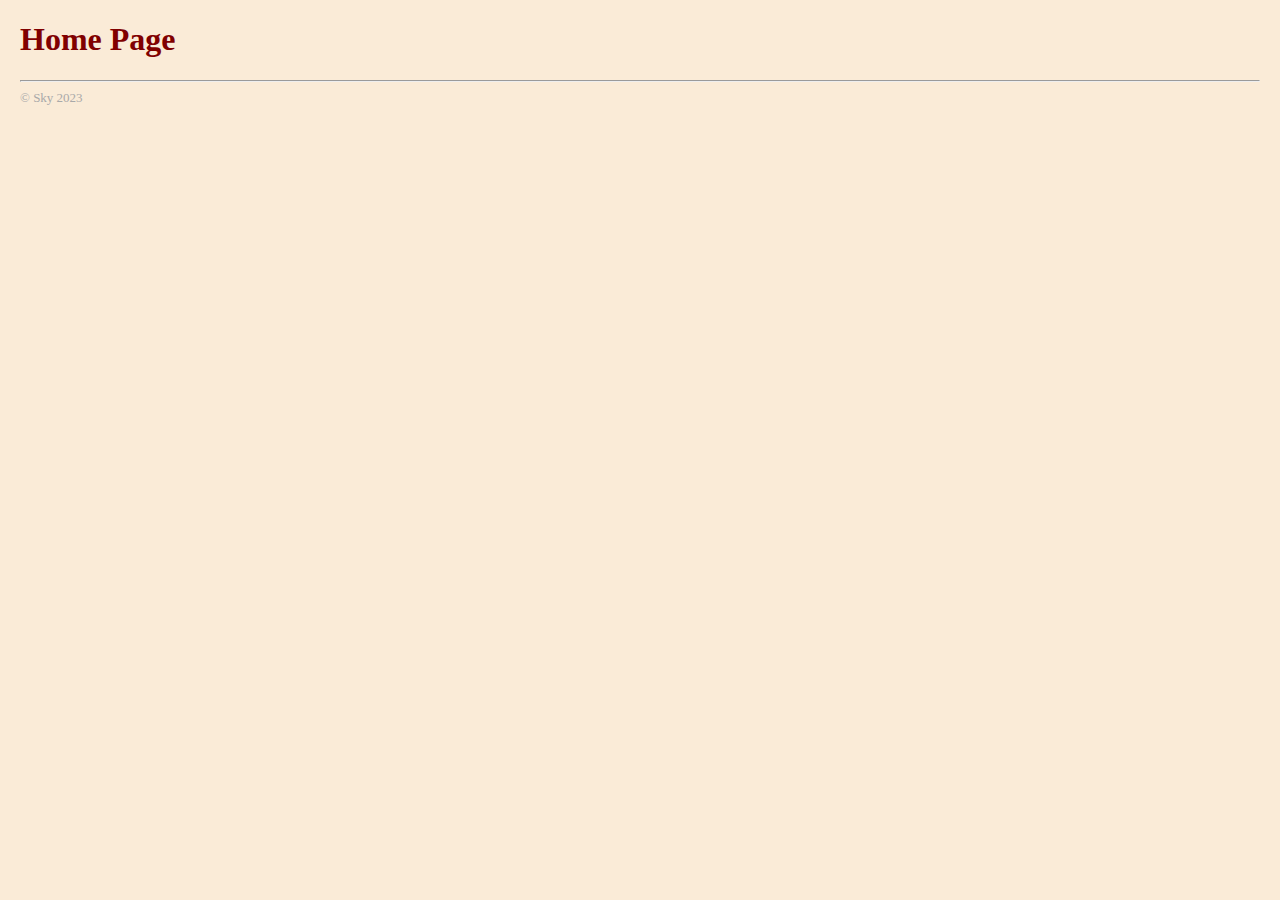
<file: index.html>
<!DOCTYPE html>
<html lang="en">
<head>
    <meta charset="UTF-8">
    <meta http-equiv="X-UA-Compatible" content="IE=edge">
    <meta name="viewport" content="width=device-width, initial-scale=1.0">
    <title>Home Page</title>

    <link href="https://cdn.jsdelivr.net/npm/bootstrap@5.3.0-alpha1/dist/css/bootstrap.min.css" rel="stylesheet" integrity="sha384-GLhlTQ8iRABdZLl6O3oVMWSktQOp6b7In1Zl3/Jr59b6EGGoI1aFkw7cmDA6j6gD" crossorigin="anonymous">

    <link href="./styles/styles.css" rel="stylesheet" type="text/css" >

</head>

<body>
    <h1> Home Page      </h1>




<hr>
    <footer> &copy; Sky 2023 </footer>

    <script src="https://cdn.jsdelivr.net/npm/bootstrap@5.3.0-alpha1/dist/js/bootstrap.bundle.min.js" integrity="sha384-w76AqPfDkMBDXo30jS1Sgez6pr3x5MlQ1ZAGC+nuZB+EYdgRZgiwxhTBTkF7CXvN" crossorigin="anonymous"></script>

  </body>
</html>
</file>
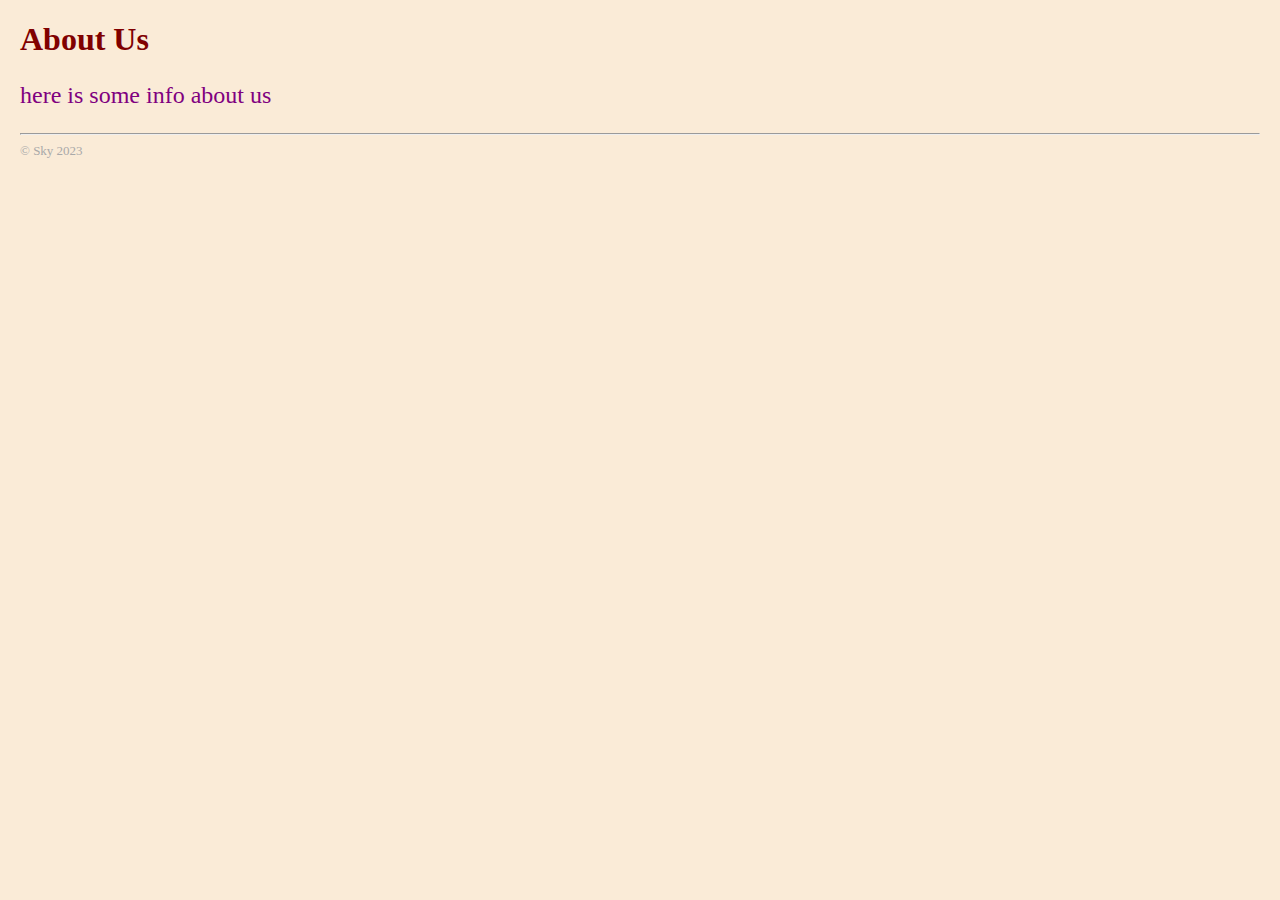
<file: about_us.html>
<!DOCTYPE html>
<html lang="en">
<head>
    <meta charset="UTF-8">
    <meta http-equiv="X-UA-Compatible" content="IE=edge">
    <meta name="viewport" content="width=device-width, initial-scale=1.0">
    <title>About Us</title>

    <link href="https://cdn.jsdelivr.net/npm/bootstrap@5.3.0-alpha1/dist/css/bootstrap.min.css" rel="stylesheet" integrity="sha384-GLhlTQ8iRABdZLl6O3oVMWSktQOp6b7In1Zl3/Jr59b6EGGoI1aFkw7cmDA6j6gD" crossorigin="anonymous">

    <link href="./styles/styles.css" rel="stylesheet" type="text/css" >



</head>
<body>
    
    <h1> About Us </h1>
    <P> here is some info about us </P>



    <hr>
    <footer> &copy; Sky 2023 </footer>

    <script src="https://cdn.jsdelivr.net/npm/bootstrap@5.3.0-alpha1/dist/js/bootstrap.bundle.min.js" integrity="sha384-w76AqPfDkMBDXo30jS1Sgez6pr3x5MlQ1ZAGC+nuZB+EYdgRZgiwxhTBTkF7CXvN" crossorigin="anonymous"></script>

</body>
</html>
</file>
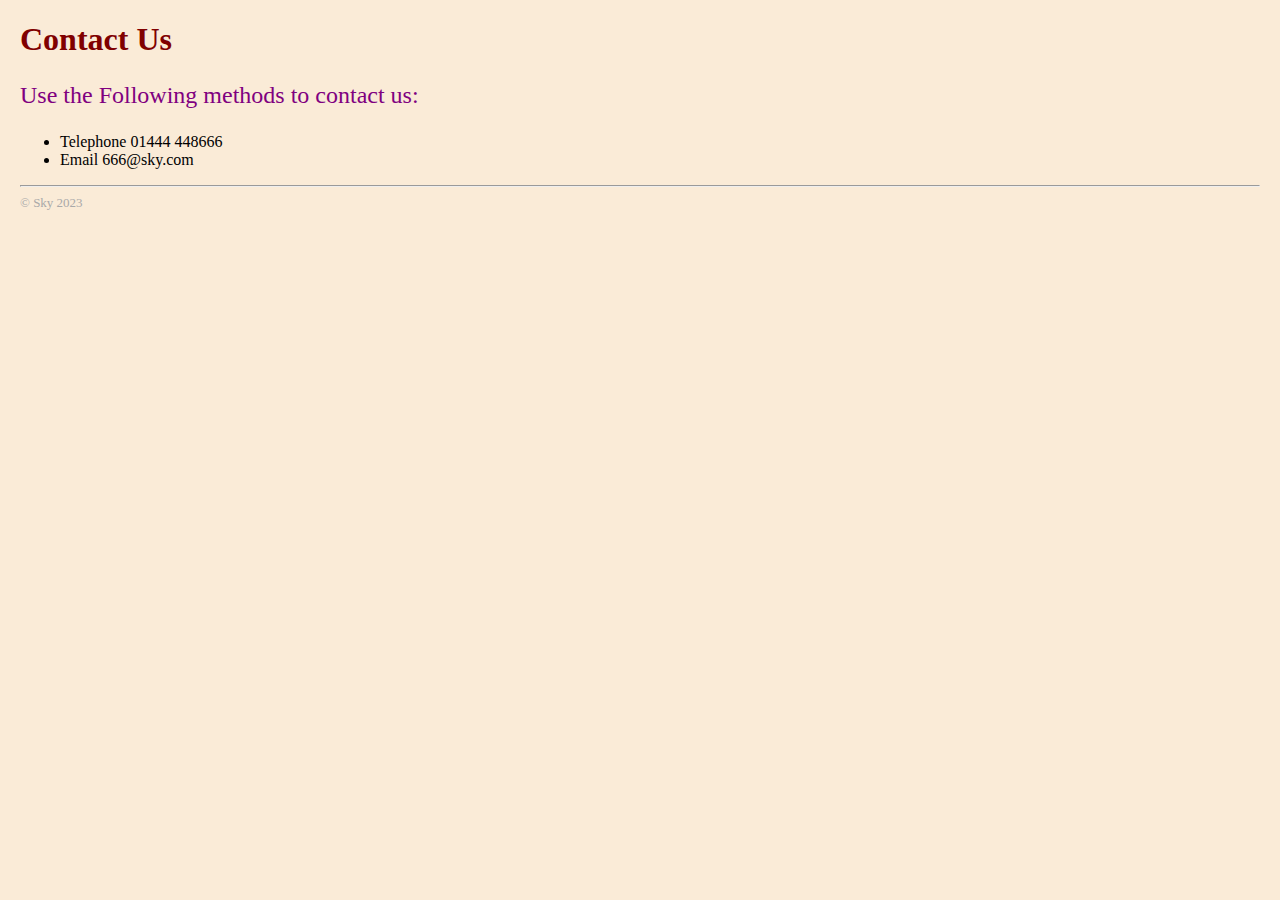
<file: contact_us.html>
<!DOCTYPE html>
<html lang="en">
<head>
    <meta charset="UTF-8">
    <meta http-equiv="X-UA-Compatible" content="IE=edge">
    <meta name="viewport" content="width=device-width, initial-scale=1.0">
    <title>Contact Us</title>

    <link href="https://cdn.jsdelivr.net/npm/bootstrap@5.3.0-alpha1/dist/css/bootstrap.min.css" rel="stylesheet" integrity="sha384-GLhlTQ8iRABdZLl6O3oVMWSktQOp6b7In1Zl3/Jr59b6EGGoI1aFkw7cmDA6j6gD" crossorigin="anonymous">

    <link href="./styles/styles.css" rel="stylesheet" type="text/css" >
</head>
<body>
    
    <h1> Contact Us </h1>

    <p> Use the Following methods to contact us:  </p>

    <ul> 
    <li> Telephone 01444 448666 </li>
    <li> Email 666@sky.com </li>
    </ul>



    <hr>
    <footer> &copy; Sky 2023 </footer>

    <script src="https://cdn.jsdelivr.net/npm/bootstrap@5.3.0-alpha1/dist/js/bootstrap.bundle.min.js" integrity="sha384-w76AqPfDkMBDXo30jS1Sgez6pr3x5MlQ1ZAGC+nuZB+EYdgRZgiwxhTBTkF7CXvN" crossorigin="anonymous"></script>
</body>
</html>
</file>
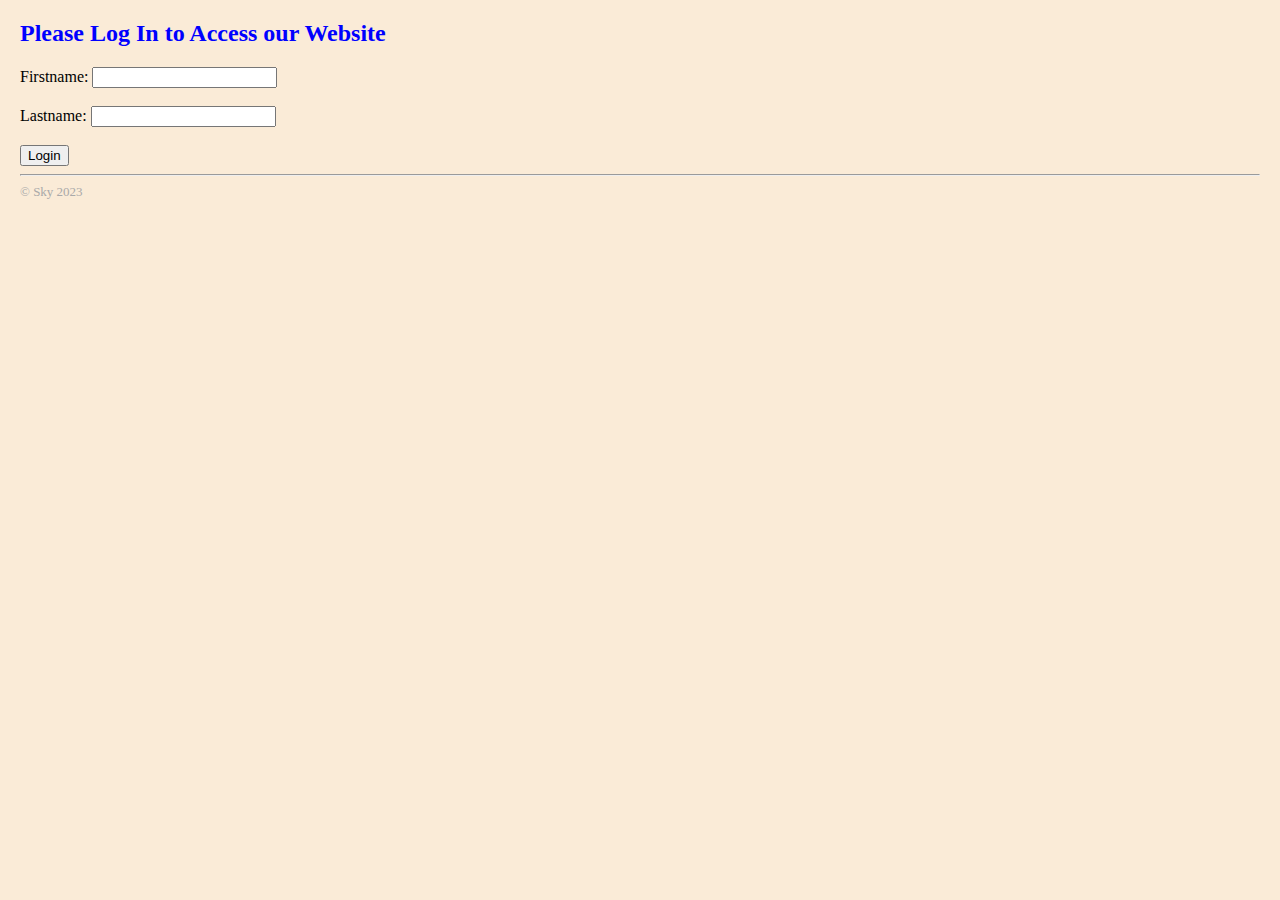
<file: login.html>
<!DOCTYPE html>
<html lang="en">
<head>
    <meta charset="UTF-8">
    <meta http-equiv="X-UA-Compatible" content="IE=edge">
    <meta name="viewport" content="width=device-width, initial-scale=1.0">
    <title>Log In</title>

    <link href="https://cdn.jsdelivr.net/npm/bootstrap@5.3.0-alpha1/dist/css/bootstrap.min.css" rel="stylesheet" integrity="sha384-GLhlTQ8iRABdZLl6O3oVMWSktQOp6b7In1Zl3/Jr59b6EGGoI1aFkw7cmDA6j6gD" crossorigin="anonymous">

    <link href="./styles/styles.css" rel="stylesheet" type="text/css" >

</head>

<body>

    <h2> Please Log In to Access our Website</h2>
    <form> 
        <label for="firstname"> Firstname: </label>
        <input id="firstname" type="text" required>

        <br> <br>

        <label for="lastname"> Lastname: </label>
        <input id="lastname" type="text" required >

        <br> <br>

        <button type="submit" > Login </button>

    </form>





    <hr>
    <footer> &copy; Sky 2023 </footer>

    <script src="https://cdn.jsdelivr.net/npm/bootstrap@5.3.0-alpha1/dist/js/bootstrap.bundle.min.js" integrity="sha384-w76AqPfDkMBDXo30jS1Sgez6pr3x5MlQ1ZAGC+nuZB+EYdgRZgiwxhTBTkF7CXvN" crossorigin="anonymous"></script>
</body>
</html>
</file>
<file: styles/styles.css>
body    {

        background-color: antiquewhite;
        margin: 20px;

}

h1      {
        color: maroon;
}

h2      {
        color: blue;
}

P       {
        color: purple;
        font-size: x-large;
}

footer 
        {
        color: darkgray;
        font-size: small;                
}
</file>
